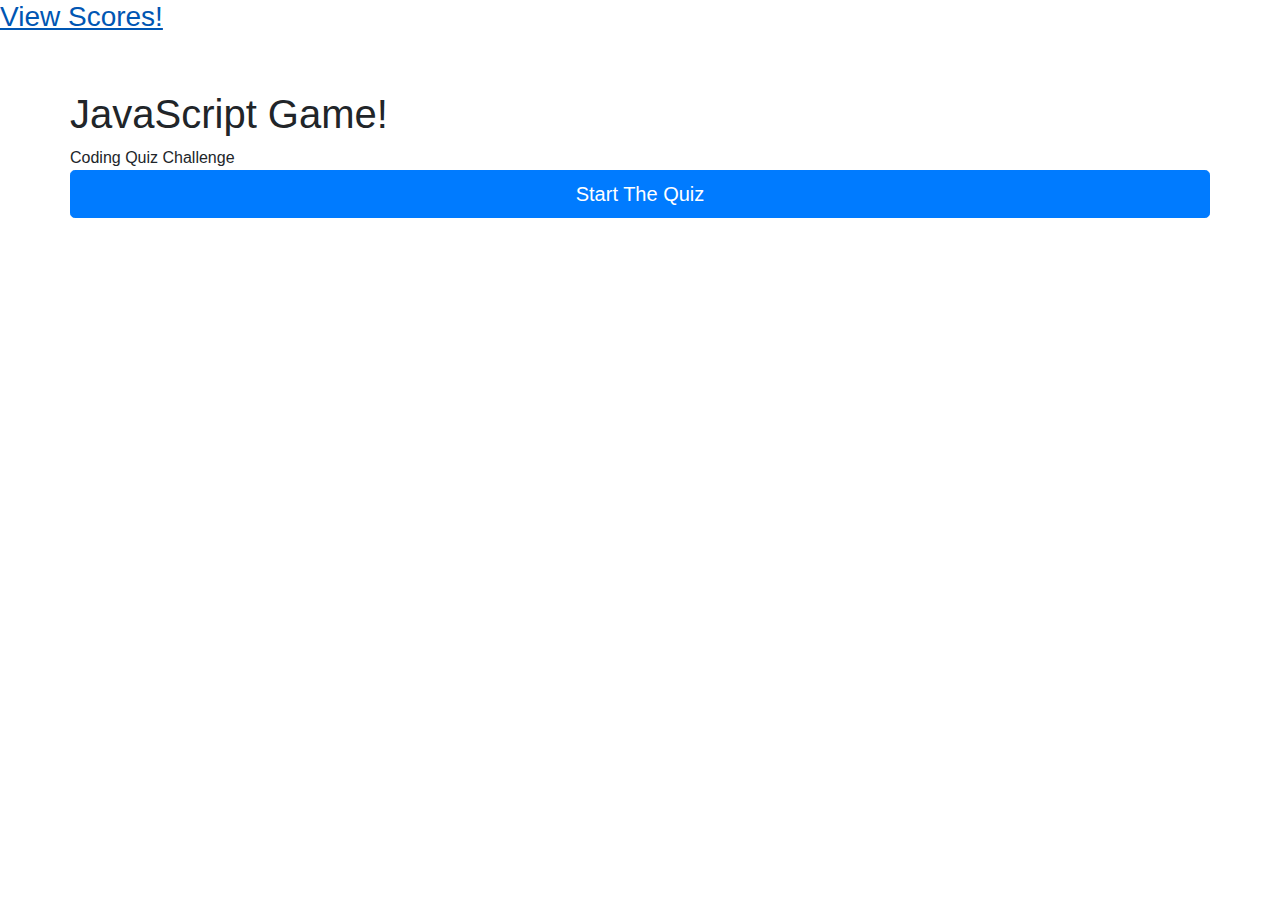
<file: index.html>
<!DOCTYPE html>
<html lang="en">
<head>
    <meta charset="UTF-8">
    <meta name="viewport" content="width=device-width, initial-scale=1.0">
    <link rel="stylesheet" href="https://stackpath.bootstrapcdn.com/bootstrap/4.3.1/css/bootstrap.min.css" integrity="sha384-ggOyR0iXCbMQv3Xipma34MD+dH/1fQ784/j6cY/iJTQUOhcWr7x9JvoRxT2MZw1T" crossorigin="anonymous">
    <link rel="stylesheet" href="./assets/style.css">
    <title>Api Quiz</title>
</head>

<body onload="draw()">
    <div id="highscoreslink">
        <a href="./assets/scoreboard.html">
        <h3> View Scores!</h3>
        </a>
    </div>
    <br>
    <br>
     <div class="container align-middle" id = 'centered'> 
       
     <div class = "row">
        
        <h1>JavaScript Game!</h1>
    </div>
     
    
    
    <div class="row" id ="title">
    </div>  
        
    <div class = "row" id = "questions">
    </div>
    <br>
    <!-- Row For Alerts -->
    <div class="row" id = "alerts">
    </div>
    <!-- Row For Score Card-->
    <div class="row" id = "scorecard">
    </div>
    <!-- Row for timer-->
    <div class = "row" id = "timer">
        <h1 class="time"></h1>
    </div>
  
    
</div>
    
    <script src="./assets/script.js"></script>
</div>  
</body>
</html>
</file>
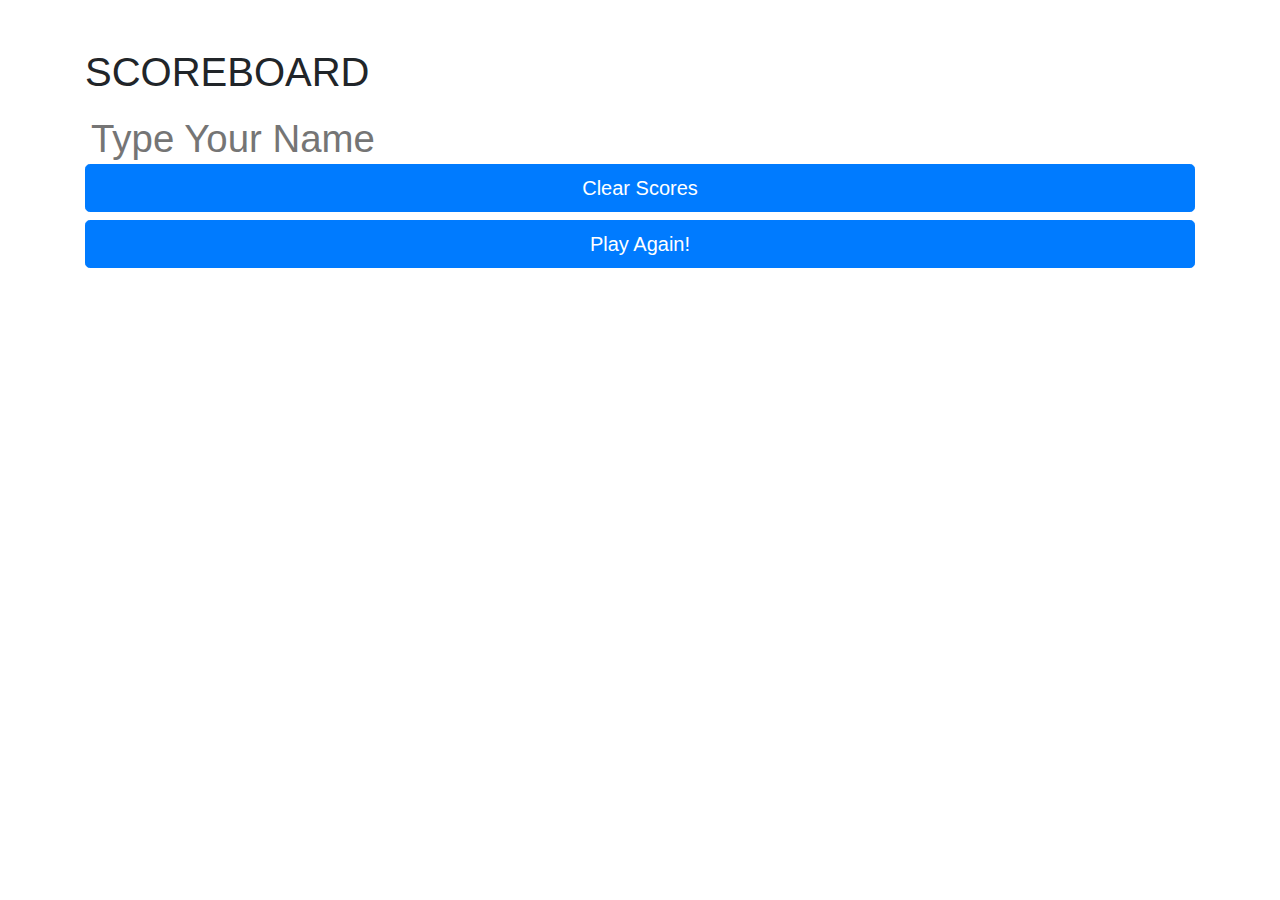
<file: assets/scoreboard.html>
<!DOCTYPE html>
<html lang="en">
  <head>
    <meta charset="UTF-8" />
    <meta name="viewport" content="width=device-width, initial-scale=1.0" />
    <meta http-equiv="X-UA-Compatible" content="ie=edge" />
    <link rel="stylesheet" href="https://stackpath.bootstrapcdn.com/bootstrap/4.3.1/css/bootstrap.min.css" integrity="sha384-ggOyR0iXCbMQv3Xipma34MD+dH/1fQ784/j6cY/iJTQUOhcWr7x9JvoRxT2MZw1T" crossorigin="anonymous">
    <link rel="stylesheet" href="./style.css">
    <title>High Scores</title>
  </head>
  <body>
    <br>
    <br>
    <div class="container align-middle" id = 'centered'> 
    <div class="scorecard">
        <h1>SCOREBOARD</h1>
      <form id="score-form" method="POST">
        
        <input type="text" placeholder="Type Your Name" id="score-text" />
      </form>
     
      <ul class="list-group" id="score-list"></ul>
      <button class = "btn btn-primary btn-lg btn-block" id="clear-score">Clear Scores</button>
      <button class = "btn btn-primary btn-lg btn-block" onclick= "window.location.href='../index.html';" id="play-again">Play Again!</button>
    </div>
  </div>
    <script src="./scoreboard.js"></script>
  </body>
</html>
</file>
<file: assets/style.css>
li {
    height: 50px;
    margin-top: 5px;
    margin-bottom: 5px;
    padding: 5px;
    background-color:  darkblue;
    color: white;
    font-size: 1.5em;
    line-height: 1.5;
    
  }
  
  li:before {
    content: "\200B";
    position: absolute;
  }
  
  li::after {
    content: " ";
    display: block;
    clear: both;
  }

  input {
    height: 50px;
    width: 100%;
    padding: 6px;
    margin-top: 10px;
    font-size: 2.4em;
    border: none;
  }

  #timer{

    height: 50px;
    width: 100%;

  }
</file>
